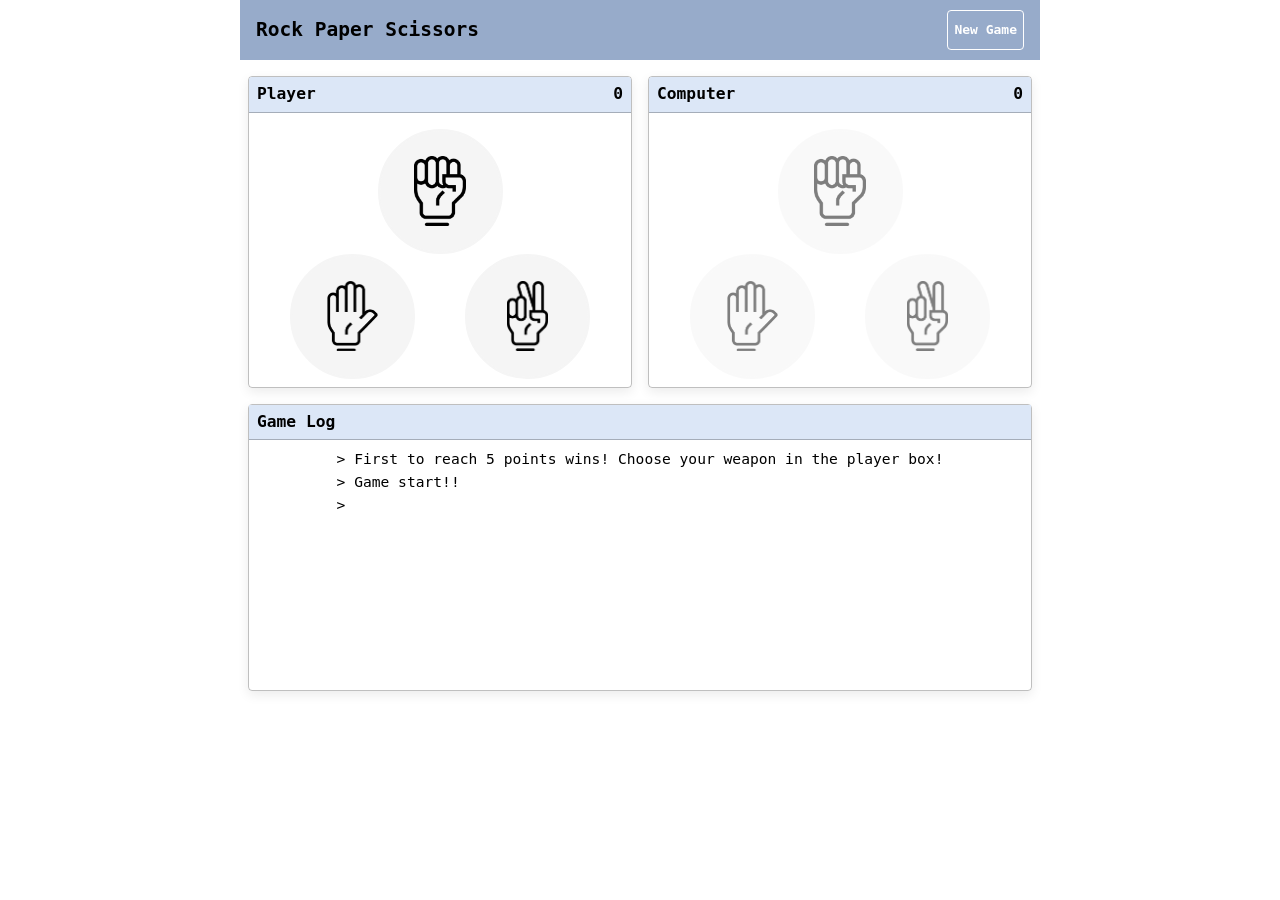
<file: index.html>
<!DOCTYPE html>
<html lang="en">
<head>
    <meta charset="UTF-8">
    <meta name="viewport" content="width=device-width, initial-scale=1, shrink-to-fit=no">
    <link href="styles/normalize.css" rel="stylesheet">
    <link href="styles/style.css" rel="stylesheet">
    <title>Rock Paper Scissors</title>
</head>

<body class="stop-transition">
    <header class="flex-container flex-container--space-between header">
        <h1>Rock Paper Scissors</h1>
        <button id="new-game">New Game</button>
    </header>
    <main>
        <div class="flex-container ">
            <div class="player-box">
                <div class="flex-container flex-container--space-between player-box__heading">
                    <h2>Player</h2>
                    <h2 id="player-score">0</h2>
                </div>
                <div class= "flex-container flex-container--space-around">
                    <div class="weapon-choice active" id="rock">
                        <img alt="Rock" src="images/rock.png">
                    </div>
                </div>
                <div class="flex-container flex-container--space-evenly">
                    <div class="weapon-choice active" id="paper">
                        <img alt="Paper" src="images/paper.png">
                    </div>
                    <div class="weapon-choice active" id="scissors">
                        <img alt="Scissors" src="images/scissors.png">
                    </div>
                </div>
            </div>
            <div class="player-box">
                <div class="flex-container flex-container--space-between player-box__heading">
                    <h2>Computer</h2>
                    <h2 id="computer-score">0</h2>
                </div>
                <div class= "flex-container flex-container--space-around">
                    <div class="weapon-choice computer" id="rock">
                        <img alt="Rock" src="images/rock.png">
                    </div>
                </div>
                <div class="flex-container flex-container--space-evenly">
                    <div class="weapon-choice computer" id="paper">
                        <img alt="Paper" src="images/paper.png">
                    </div>
                    <div class="weapon-choice computer" id="scissors">
                        <img alt="Scissors" src="images/scissors.png">
                    </div>
                </div>
            </div>
        </div>
            <div class="flex-container game-log">
                <h2 class="game-log__heading"> Game Log</h2>
                <div class="flex-container game-log__scroll">
                    <p>> First to reach 5 points wins! Choose your weapon in the player box!</p>
                    <p>> Game start!!</p>
                    <p id="new-line">></p>
                </div>        
          </div>
        </div>
    </main>
    <script src="rock.js"></script>
</body>
</html>
</file>
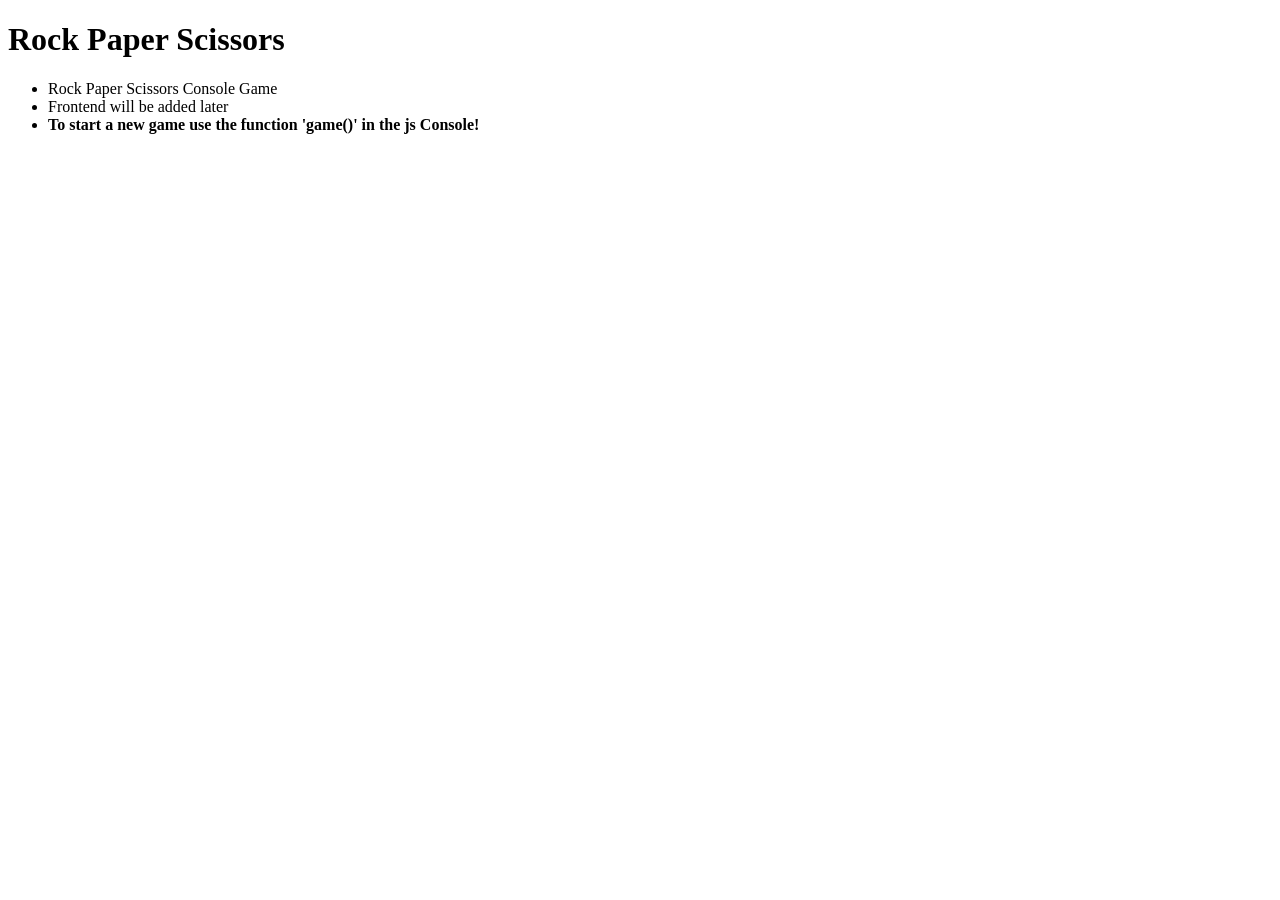
<file: Backup-Console-Version/index.html>
<!DOCTYPE html>
<html lang="en">

<head>
    <meta charset="UTF-8">
    <title>Rock Paper Scissors</title>
</head>

<body>
    <h1>Rock Paper Scissors</h1>
    <ul>
        <li>Rock Paper Scissors Console Game</li>
        <li>Frontend will be added later</li>
        <li><b>To start a new game use the function 'game()' in the js Console!</b></li>
    </ul>
    <script src="rock.js"></script>
</body>

</html>
</file>
<file: styles/style.css>
/* Hide scrollbar for Chrome, Safari and Opera */
::-webkit-scrollbar {
    display: none;
}

html {
    width: 100%;
    height:100%;
    max-width: 800px;
    min-width: 320px;
    margin: auto;
    font-family: monospace;
    /* Hide scrollbar for IE, Edge and Firefox */
    -ms-overflow-style: none;  /* IE and Edge */
    scrollbar-width: none;  /* Firefox */
}

body {
    display: flex;
    flex-direction: column;
    width: 100%;
    height: 100%;
    background-color: #fff;
    
}

body.stop-transition * {
    transition:none !important;
}

main {
    margin-top: 16px;
    display: flex;
    flex-direction: column;
    min-height: 0;
}

.flex-container {
    display: flex;
    align-items: center;
}

.flex-container--space-between {
    justify-content: space-between;
}

.flex-container--space-around {
    justify-content: space-around;
}

.flex-container--space-evenly {
    justify-content: space-evenly;
}

.header {
    background-color: #97abca;
    height: 60px;
}

.header > h1 {
    margin-left: 16px;
    font-size: 1.5rem;
    padding: 0;
}

#new-game {
    border: 1px solid #fff;
    border-radius: 4px;
    height: 40px;
    font-weight: bold;
    font-size: 1rem;
    color:#fff;
    margin-right: 16px;
    cursor: pointer;
    background-color: #97abca;
}

.player-box {
    overflow: hidden;
    width: 50%;
    border: 1px solid rgba(0,0,0,.25);
    border-radius: 4px;
    padding-bottom: 8px;
    margin: 0 8px 0 8px;
    box-shadow: 0 4px 12px rgb(0 0 0 / 8%);
}

.player-box__heading {
    width: 100%;
    border-bottom: 1px solid rgba(0,0,0,0.25);
    margin-bottom: 16px;
    background-color: #dce7f7;
}

h2 {
    font-size: 1.25rem;
    margin: 0;
    padding: 8px;
}

.weapon-choice {
    display: grid;
    background-color:whitesmoke;
    opacity: 1;
    border-radius: 50%;
    width: 19vw;
    height: 19vw;
    min-width: 60px;
    min-height: 60px;
    max-width: 125px;
    max-height: 125px;
    margin: 0 8px 0 8px;
    box-sizing: border-box;
    border: 2px solid whitesmoke;
    transition: all .5s ease;
}

.weapon-choice > img {
    grid-area: 1 / 1 / 2 / 2;
}

.weapon-choice > img {
    margin: auto;
    width: 58%;
    height: 58%;
    object-fit: contain;
}

.weapon-choice.active {
    cursor: pointer;
}

@media (hover: hover) {
    .weapon-choice.active:hover {
        border: 2px solid grey;
    }
    
    #new-game:hover {
        background-color: #fff;
        color: black;
    }
}

.computer {
    opacity: 0.5;
}

.game-log__heading {
    width: 100%;
    border-bottom: 1px solid rgba(0,0,0,0.25);
    align-self: flex-start;
    background-color: #dce7f7;
    box-sizing: border-box;
}

.game-log {
    min-height: 285px;
    flex-direction: column;
    border: 1px solid rgba(0,0,0,.25);
    border-radius: 4px;
    margin: 16px 8px 8px 8px;
    box-shadow: 0 4px 12px rgb(0 0 0 / 8%);
}

.game-log__scroll {
    flex-direction: column;
    overflow: scroll;
}

.game-log__scroll > p {
    padding: 0 24px 0 24px;
    margin : 3px;
    align-self: flex-start;
    font-size: 1.125rem;
}

.game-log__scroll > p:first-of-type {
    padding-top: 8px;
}

#new-line {
    animation-name: blink;
    animation-duration: 1s;
    animation-iteration-count: infinite;
}
  
@keyframes blink {
    50% {
        opacity: 0;
    }
}

.losing {
    transform: scale(1.1);
    border-color: #d6351f !important;
    box-shadow: 0 0 16px #d6351f;
    opacity: 1 !important;
}

.winning {
    transform: scale(1.1);
    border-color: #42b151 !important;
    box-shadow: 0 0 16px #42b151;
    opacity: 1 !important;
}

.drawing {
    transform: scale(1.1);
    border-color: grey !important;
    box-shadow: 0 0 16px grey;
    opacity: 1 !important;
}
</file>
